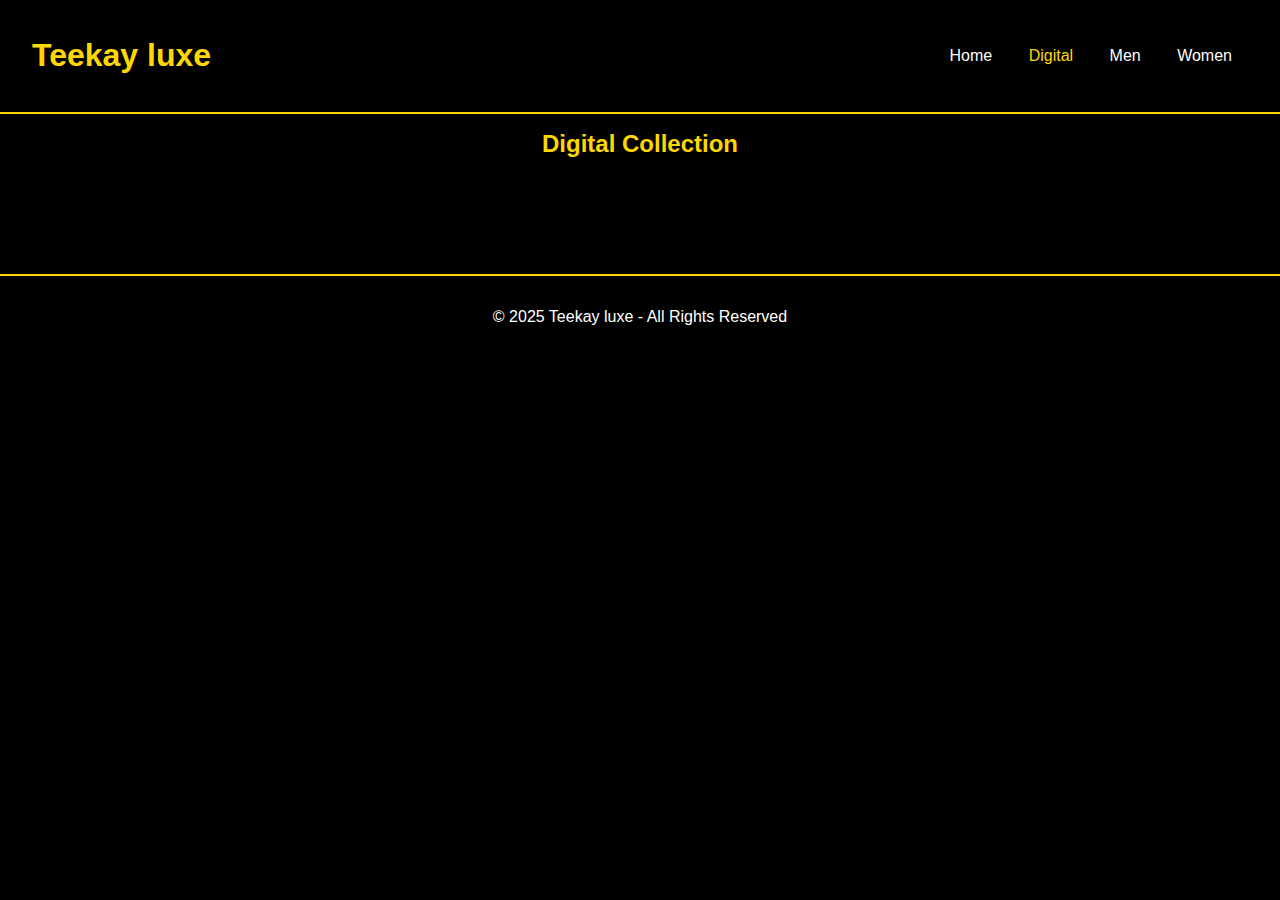
<file: discover.html>
<!DOCTYPE html>
<html lang="en">
<head>
  <meta charset="UTF-8">
  <meta name="viewport" content="width=device-width, initial-scale=1.0">
  <title>Digital Collection - Teekay luxe</title>
  <link rel="stylesheet" href="https://cdnjs.cloudflare.com/ajax/libs/font-awesome/6.4.0/css/all.min.css">
  <link rel="stylesheet" href="https://unpkg.com/aos@next/dist/aos.css" />
  <script src="https://cdnjs.cloudflare.com/ajax/libs/gsap/3.12.2/gsap.min.js"></script>
  <style>
    body {
      background-color: black;
      color: white;
      margin: 0;
      font-family: 'Poppins', sans-serif;
    }
    header {
      background: black;
      padding: 1rem 2rem;
      border-bottom: 2px solid gold;
      display: flex;
      justify-content: space-between;
      align-items: center;
    }
    header h1 {
      color: gold;
    }
    nav a {
      color: white;
      margin: 0 1rem;
      text-decoration: none;
    }
    nav a:hover {
      color: gold;
    }
    .container {
      padding: 2rem;
      display: grid;
      grid-template-columns: repeat(auto-fit, minmax(250px, 1fr));
      gap: 2rem;
    }
    .watch-card {
      background: #111;
      padding: 1rem;
      border-radius: 10px;
      box-shadow: 0 0 10px rgba(255, 215, 0, 0.3);
      text-align: center;
      transition: transform 0.3s ease;
    }
    .watch-card:hover {
      transform: scale(1.05);
    }
    .watch-card img {
      width: 100%;
      height: 200px;
      object-fit: cover;
      border-radius: 8px;
    }
    .price {
      color: gold;
      font-weight: bold;
      margin: 0.5rem 0;
    }
    footer {
      background: black;
      text-align: center;
      padding: 1rem;
      color: white;
      border-top: 2px solid gold;
      margin-top: 2rem;
    }
  </style>
</head>
<body>

<header>
  <h1>Teekay luxe</h1>
  <nav>
    <a href="index.html">Home</a>
    <a href="digital.html" style="color:gold;">Digital</a>
    <a href="men.html">Men</a>
    <a href="women.html">Women</a>
  </nav>
</header>

<section>
  <h2 style="text-align:center; color:gold; margin-top:1rem;">Digital Collection</h2>
  <div class="container" id="watch-collection"></div>
</section>

<footer>
  <p>&copy; 2025 Teekay luxe - All Rights Reserved</p>
</footer>

<script>
  const sheetID = "10EuVbbgG5yfID65T5pa82DkK9VSHU_NBilp6svHjJmI"; 
  const gid = "1972305286"; 
  const url = `https://docs.google.com/spreadsheets/d/${sheetID}/gviz/tq?tqx=out:json&tq&gid=${gid}`;

  fetch(url)
    .then(res => res.text())
    .then(data => {
      const json = JSON.parse(data.substr(47).slice(0, -2));
      const rows = json.table.rows;
      let html = "";
      rows.forEach((row, index) => {
        if(index === 0) return; 
        html += `
          <div class="watch-card" data-aos="fade-up" data-aos-delay="${index * 100}">
            <img src="${row.c[2].v}" alt="${row.c[0].v}">
            <h3>${row.c[0].v}</h3>
            <p class="price">${row.c[1].v}</p>
          </div>
        `;
      });
      document.getElementById("watch-collection").innerHTML = html;
      AOS.init();
    });
</script>

<script src="https://unpkg.com/aos@next/dist/aos.js"></script>

</body>
</html>
</file>
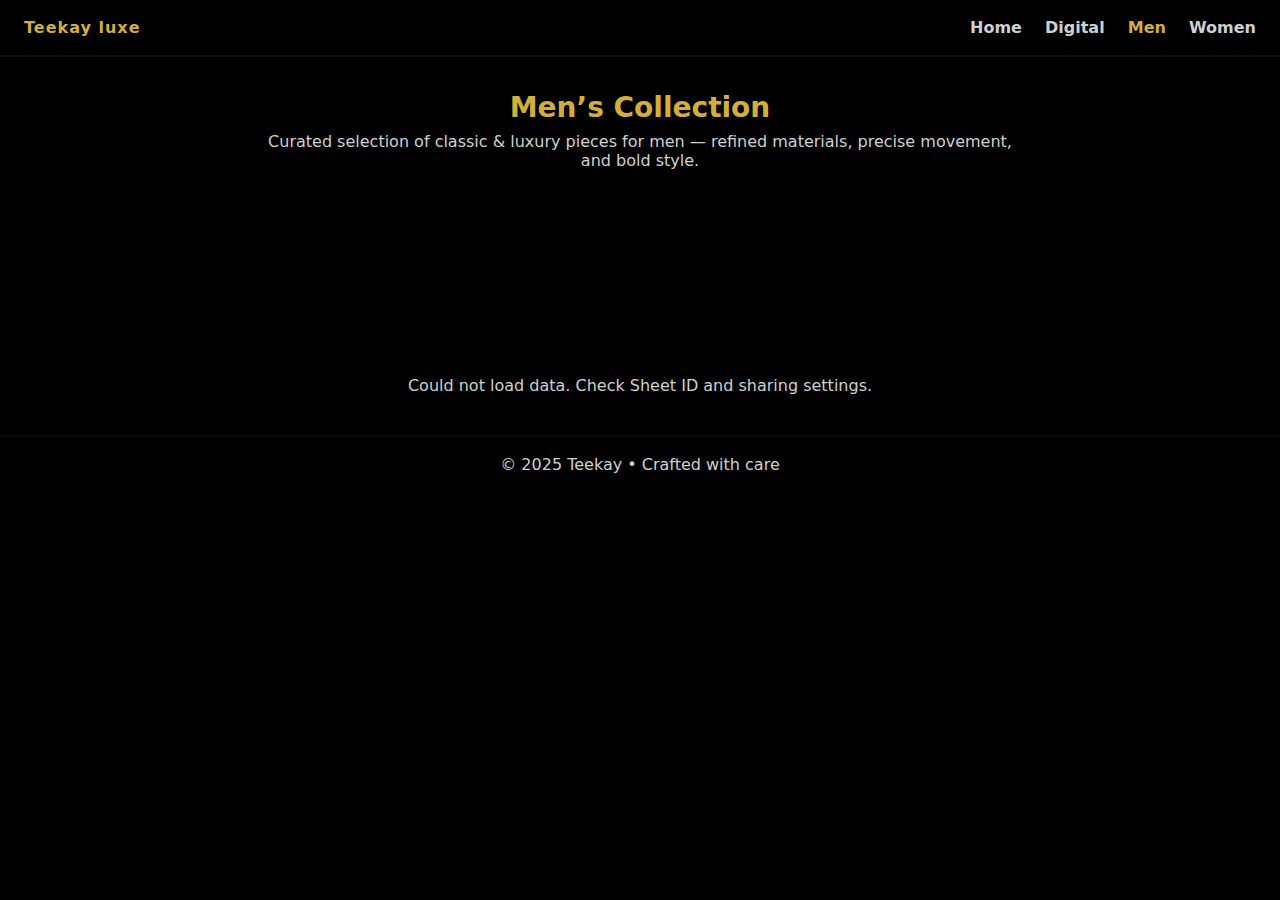
<file: men.html>
<!DOCTYPE html>
<html lang="en">
<head>
<meta charset="utf-8" />
<meta name="viewport" content="width=device-width,initial-scale=1" />
<title>Teekay Luxe — Men’s Collection</title>

<!-- AOS for scroll animations & GSAP for small entrance -->
<link rel="stylesheet" href="https://unpkg.com/aos@next/dist/aos.css" />
<script src="https://cdnjs.cloudflare.com/ajax/libs/gsap/3.12.2/gsap.min.js"></script>

<style>
  :root{
    --bg:#000;
    --card:#0f0f0f;
    --gold:#d4af37;
    --muted:#cfcfcf;
    --white:#fff;
  }
  *{box-sizing:border-box}
  body{
    margin:0;
    font-family: system-ui,-apple-system,Segoe UI,Roboto,"Helvetica Neue",Arial;
    background:var(--bg);
    color:var(--white);
  }

  /* header / nav */
  header{
    display:flex;
    justify-content:space-between;
    align-items:center;
    padding:18px 24px;
    border-bottom:2px solid rgba(212,175,55,.08);
    position:sticky;
    top:0;
    background:linear-gradient(180deg, rgba(0,0,0,.85), rgba(0,0,0,.75));
    z-index:40;
  }
  .brand{color:var(--gold); font-weight:800; letter-spacing:1px}
  nav a{color:var(--muted); text-decoration:none; margin-left:18px; font-weight:600}
  nav a:hover{color:var(--gold)}

  /* hero */
  .hero{
    padding:34px 20px;
    text-align:center;
  }
  .hero h1{color:var(--gold); margin:0; font-size:28px}
  .hero p{color:var(--muted); margin-top:8px; max-width:760px; margin-left:auto; margin-right:auto}

  /* grid with sliding cards */
  .grid-wrap{
    max-width:1200px;
    margin:28px auto;
    padding:0 18px 60px;
    display:grid;
    grid-template-columns: repeat(3, 1fr);
    gap:20px;
  }
  @media(max-width:980px){ .grid-wrap{ grid-template-columns: repeat(2, 1fr);} }
  @media(max-width:640px){ .grid-wrap{ grid-template-columns: 1fr; padding:0 12px;} }

  .card{
    background:var(--card);
    border-radius:12px;
    overflow:hidden;
    display:flex;
    flex-direction:column;
    border:1px solid rgba(212,175,55,.08);
    transform: translateY(18px);
    opacity:0;
    transition: box-shadow .28s ease, transform .28s ease;
  }
  .card:hover{ box-shadow:0 18px 40px rgba(212,175,55,.08); transform: translateY(0); }

  .image-wrap{
    width:100%;
    height:220px;
    overflow:hidden;
    background:linear-gradient(180deg,#222,#111);
  }
  .image-wrap img{ width:100%; height:100%; object-fit:cover; transition: transform .6s ease; }
  .card:hover .image-wrap img{ transform: scale(1.08) rotate(-0.5deg); }

  .card-body{ padding:14px 16px; display:flex; flex-direction:column; gap:8px; align-items:flex-start; }
  .title{ color:var(--gold); font-weight:700; font-size:1rem; }
  .desc{ color:var(--muted); font-size:0.95rem; margin:0; min-height:40px }
  .meta{ margin-top:auto; width:100%; display:flex; justify-content:space-between; align-items:center; gap:12px; }
  .price{ background:var(--gold); color:black; padding:6px 10px; font-weight:800; border-radius:6px; }

  footer{
    border-top:2px solid rgba(212,175,55,.06);
    padding:18px 12px;
    text-align:center;
    color:var(--muted);
  }

  /* small hint when no items */
  .hint{ color:var(--muted); text-align:center; padding:40px 12px; }
</style>
</head>
<body>

<header>
  <div class="brand">Teekay luxe</div>
  <nav>
    <a href="index.html">Home</a>
    <a href="discover.html">Digital</a>
    <a href="men.html" style="color:var(--gold)">Men</a>
    <a href="women.html">Women</a>
  </nav>
</header>

<section class="hero">
  <h1>Men’s Collection</h1>
  <p>Curated selection of classic & luxury pieces for men — refined materials, precise movement, and bold style.</p>
</section>

<main>
  <div class="grid-wrap" id="gridWrap">
    <!-- Cards injected here -->
  </div>

  <div id="emptyHint" class="hint" style="display:none">No products found in the Men tab. Add rows to your Google Sheet.</div>
</main>

<footer>&copy; 2025 Teekay • Crafted with care</footer>

<!-- AOS -->
<script src="https://unpkg.com/aos@next/dist/aos.js"></script>
<script>
  // ===== CONFIG =====
  const sheetID = "10EuVbbgG5yfID65T5pa82DkK9VSHU_NBilp6svHjJmI"; // Google Sheet ID
  const gid = "1962687927"; // Men tab GID
  const base = `https://docs.google.com/spreadsheets/d/${sheetID}/gviz/tq?tqx=out:json&gid=${gid}`;
  const placeholder = "https://via.placeholder.com/800x600/111111/ffffff?text=No+Image";

  // ===== FETCH & RENDER =====
  fetch(base)
    .then(response => response.text())
    .then(text => {
      // Safely parse Google Sheets JSON
      let json;
      try {
        json = JSON.parse(text.substr(47).slice(0, -2));
      } catch (err) {
        console.error("JSON parse error:", err);
        showError("Data format error. Please check Google Sheet.");
        return;
      }

      const rows = json?.table?.rows || [];
      if (rows.length <= 1) {
        showError("No products found for Men category.");
        return;
      }

      const data = rows.slice(1); // skip header
      const container = document.getElementById("gridWrap");
      let html = "";

      data.forEach((row, index) => {
        // Ensure row has at least 4 cells
        const name = row?.c?.[0]?.v || "Untitled";
        const price = row?.c?.[1]?.v ?? "0"; // Use 0 if empty
        const img = row?.c?.[3]?.v || placeholder;
        const desc = row?.c?.[4]?.v || "No description available.";

        html += `
          <article class="card" data-order="${index}" style="opacity:0; transform:translateY(20px);">
            <div class="image-wrap">
              <img src="${img}" alt="${name}" loading="lazy">
            </div>
            <div class="card-body">
              <div class="title">${name}</div>
              <p class="desc">${desc}</p>
              <div class="meta">
                <div class="category">Men</div>
                <div class="price">₦${price}</div>
              </div>
            </div>
          </article>
        `;
      });

      container.innerHTML = html;

      // AOS animations
      if (typeof AOS !== "undefined") {
        AOS.init({ once: true, duration: 700, easing: "ease-out-cubic" });
      }

      // Manual stagger reveal
      document.querySelectorAll("#gridWrap .card").forEach((card, idx) => {
        setTimeout(() => {
          card.style.opacity = "1";
          card.style.transform = "translateY(0)";
        }, idx * 90);
      });
    })
    .catch(error => {
      console.error(error);
      showError("Could not load data. Check Sheet ID and sharing settings.");
    });

  // ===== Helper Function =====
  function showError(message) {
    const hint = document.getElementById("emptyHint");
    if (hint) {
      hint.textContent = message;
      hint.style.display = "block";
    }
  }
</script>
</body>
</html>
</file>
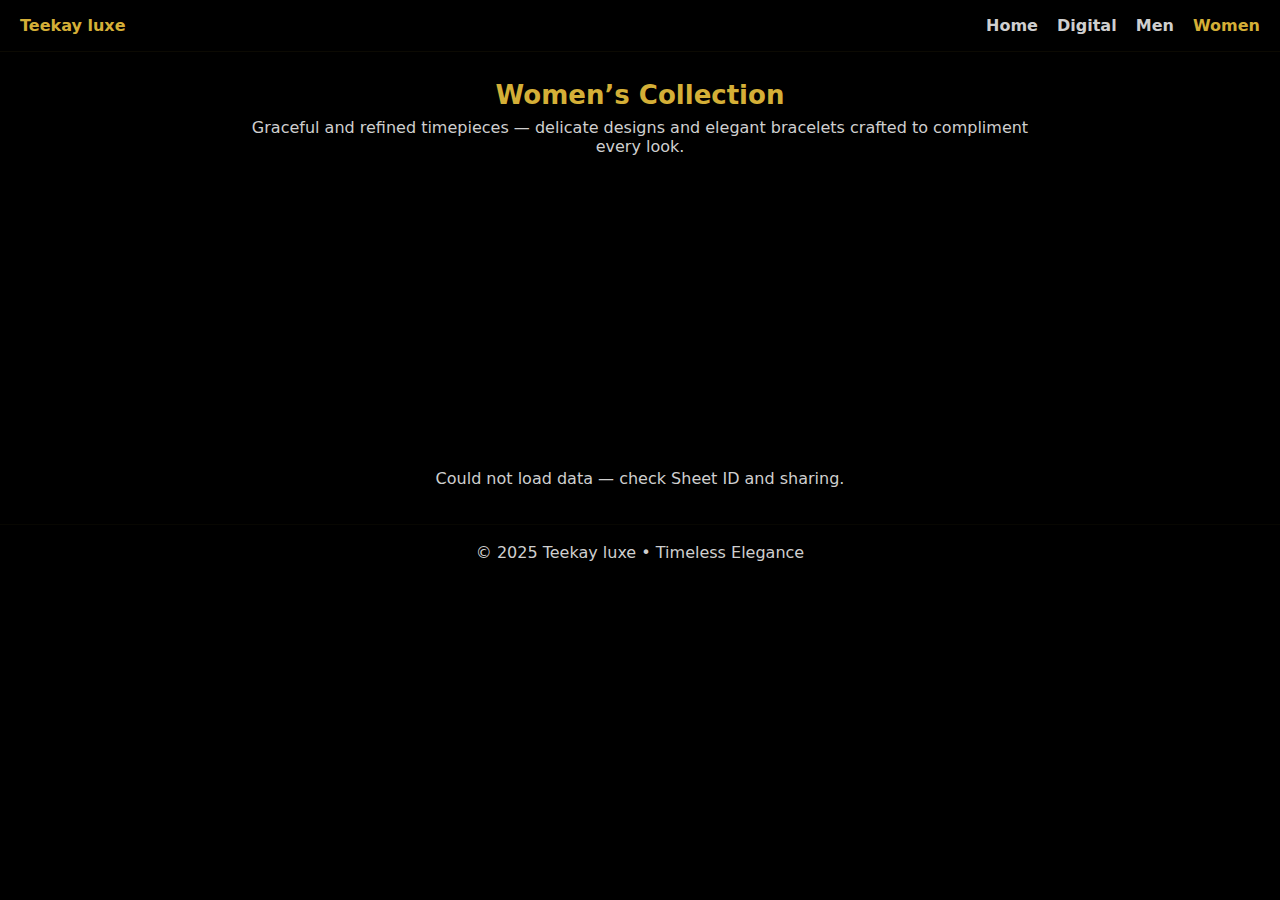
<file: Women.html>
<!DOCTYPE html>
<html lang="en">
<head>
<meta charset="utf-8" />
<meta name="viewport" content="width=device-width,initial-scale=1" />
<title>Teekay luxe — Women’s Collection</title>

<link rel="stylesheet" href="https://unpkg.com/aos@next/dist/aos.css" />
<script src="https://cdnjs.cloudflare.com/ajax/libs/gsap/3.12.2/gsap.min.js"></script>

<style>
  :root{
    --bg:#000;
    --panel:#0f0f0f;
    --gold:#d4af37;
    --muted:#cfcfcf;
    --white:#fff;
  }
  body{ margin:0; font-family: system-ui,Arial; background:var(--bg); color:var(--white); }

  header{
    display:flex; justify-content:space-between; align-items:center;
    padding:16px 20px; border-bottom:1px solid rgba(212,175,55,.06);
    background:rgba(0,0,0,.85);
    position:sticky; top:0; z-index:30;
  }
  .brand{color:var(--gold); font-weight:800}
  nav a{ color:var(--muted); margin-left:14px; font-weight:600; text-decoration:none }
  nav a:hover{ color:var(--gold) }

  .hero{
    padding:28px 18px; text-align:center;
  }
  .hero h1{ color:var(--gold); margin:0; font-size:26px }
  .hero p{ color:var(--muted); margin-top:8px; max-width:820px; margin-left:auto; margin-right:auto }

  /* two-column grid: left filter/intro, right product grid */
  .layout{
    display:grid;
    grid-template-columns: 320px 1fr;
    gap:20px;
    max-width:1200px;
    margin:20px auto 60px;
    padding:0 16px;
  }
  @media(max-width:900px){ .layout{ grid-template-columns: 1fr; } }

  .left-panel{
    background:var(--panel);
    border-radius:12px;
    padding:16px;
    border:1px solid rgba(212,175,55,.06);
    height:max-content;
  }
  .left-panel h3{ color:var(--gold); margin:0 0 8px 0 }
  .filters p{ color:var(--muted); margin:6px 0; font-size:0.95rem }

  .right-grid{
    display:grid;
    grid-template-columns: repeat(auto-fit,minmax(220px, 1fr));
    gap:18px;
  }
  .tile{
    background:linear-gradient(180deg,#111,#0e0e0e);
    border-radius:10px;
    overflow:hidden;
    border:1px solid rgba(212,175,55,.06);
    transform: translateY(20px);
    opacity:0;
  }
  .tile .img{ height:190px; overflow:hidden; }
  .tile img{ width:100%; height:100%; object-fit:cover; transition: transform .6s ease; }
  .tile:hover img{ transform: scale(1.05); }
  .tile .info{ padding:12px 10px; display:flex; flex-direction:column; gap:8px; }
  .tile .name{ color:var(--gold); font-weight:700; }
  .tile .price{ color:black; background:var(--gold); padding:6px 8px; display:inline-block; border-radius:6px; font-weight:800; align-self:flex-start; }

  footer{ text-align:center; padding:18px 12px; color:var(--muted); border-top:1px solid rgba(212,175,55,.04); }
  .hint{ color:var(--muted); padding:36px 12px; text-align:center; }
</style>
</head>
<body>

<header>
  <div class="brand">Teekay luxe</div>
  <nav>
    <a href="index.html">Home</a>
    <a href="discover.html">Digital</a>
    <a href="men.html">Men</a>
    <a href="women.html" style="color:var(--gold)">Women</a>
  </nav>
</header>

<section class="hero">
  <h1>Women’s Collection</h1>
  <p>Graceful and refined timepieces — delicate designs and elegant bracelets crafted to compliment every look.</p>
</section>

<div class="layout">
  <aside class="left-panel" data-aos="fade-right">
    <h3>Refine</h3>
    <div class="filters">
      <p>• Category: Women</p>
      <p>• Styles: Dress, Casual, Bracelet</p>
      <p>• Price: Update in Sheet to change display order</p>
    </div>
  </aside>

  <section class="right-grid" id="womenGrid">
    <!-- tiles injected here -->
  </section>
</div>

<div id="noItems" class="hint" style="display:none">No items found in Women tab — add rows to the sheet.</div>

<footer>&copy; 2025 Teekay luxe • Timeless Elegance</footer>

<script src="https://unpkg.com/aos@next/dist/aos.js"></script>

<script>
  const sheetID = "10EuVbbgG5yfID65T5pa82DkK9VSHU_NBilp6svHjJmI"; // ← replace this
  const gid = "818307878"; // Women tab (provided)
  const url = `https://docs.google.com/spreadsheets/d/${sheetID}/gviz/tq?tqx=out:json&gid=${gid}`;
  const placeholder = "https://via.placeholder.com/800x600/111111/ffffff?text=No+Image";

  fetch(url)
    .then(r => r.text())
    .then(txt => {
      const json = JSON.parse(txt.substr(47).slice(0,-2));
      const rows = json.table.rows || [];
      if(rows.length <= 1){
        document.getElementById('noItems').style.display = 'block';
        return;
      }
      const data = rows.slice(1);
      const grid = document.getElementById('womenGrid');
      let out = "";
      data.forEach((row, i) => {
        const name = row.c[0]?.v || "Untitled";
        const price = row.c[1]?.v || "";
        const img = row.c[2]?.v || placeholder;
        const desc = row.c[3]?.v || "";
        out += `
          <article class="tile" data-aos="fade-up" data-aos-delay="${i * 80}">
            <div class="img"><img src="${img}" alt="${name}" loading="lazy"></div>
            <div class="info">
              <div class="name">${name}</div>
              <div class="desc" style="color:var(--muted); font-size:.95rem">${desc}</div>
              <div class="price">₦${price}</div>
            </div>
          </article>
        `;
      });
      grid.innerHTML = out;
      AOS.init({ once:true, duration:700, easing:"ease-out-cubic" });
    })
    .catch(err => {
      console.error(err);
      document.getElementById('noItems').textContent = "Could not load data — check Sheet ID and sharing.";
      document.getElementById('noItems').style.display = 'block';
    });
</script>
</body>
</html>
</file>
